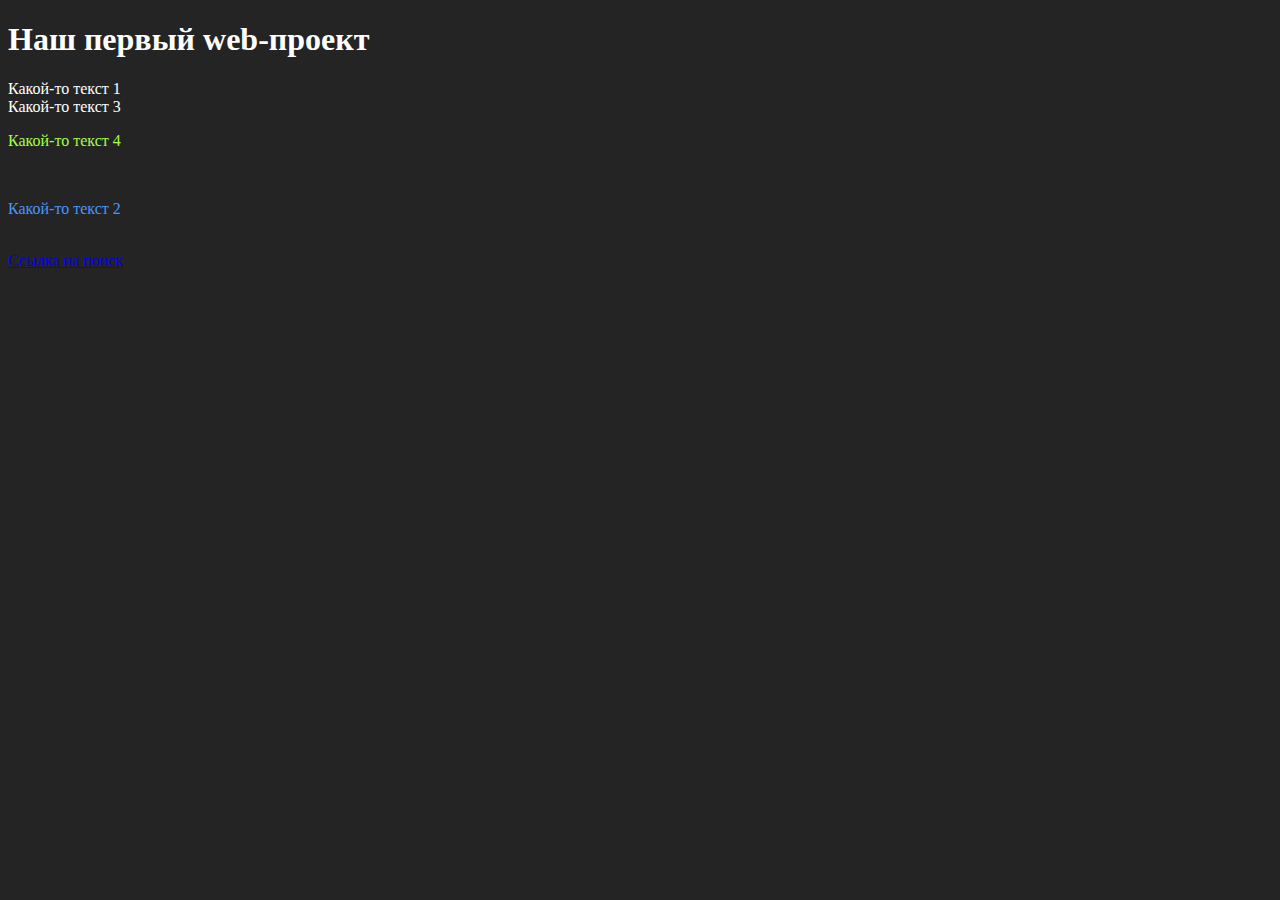
<file: index.html>
<!DOCTYPE html>
<html lang="ru">
    <head>
        <meta charset="UTF-8" />
        <meta
            name="viewport"
            content="width=device-width, initial-scale=1.0" />
        <link
            rel="stylesheet"
            href="style.css" />
        <title>Новый проект</title>
    </head>
    <body>
        <h1>Наш первый web-проект</h1>
        Какой-то текст 1
        <br />
        Какой-то текст 3
        <br />
        <p class="p1">Какой-то текст 4</p>
        <br />
        <p class="p1 p2 p3">Какой-то текст 2</p>
        <br />
        <a href="second.html">Ссылка на поиск</a>
    </body>
</html>
</file>
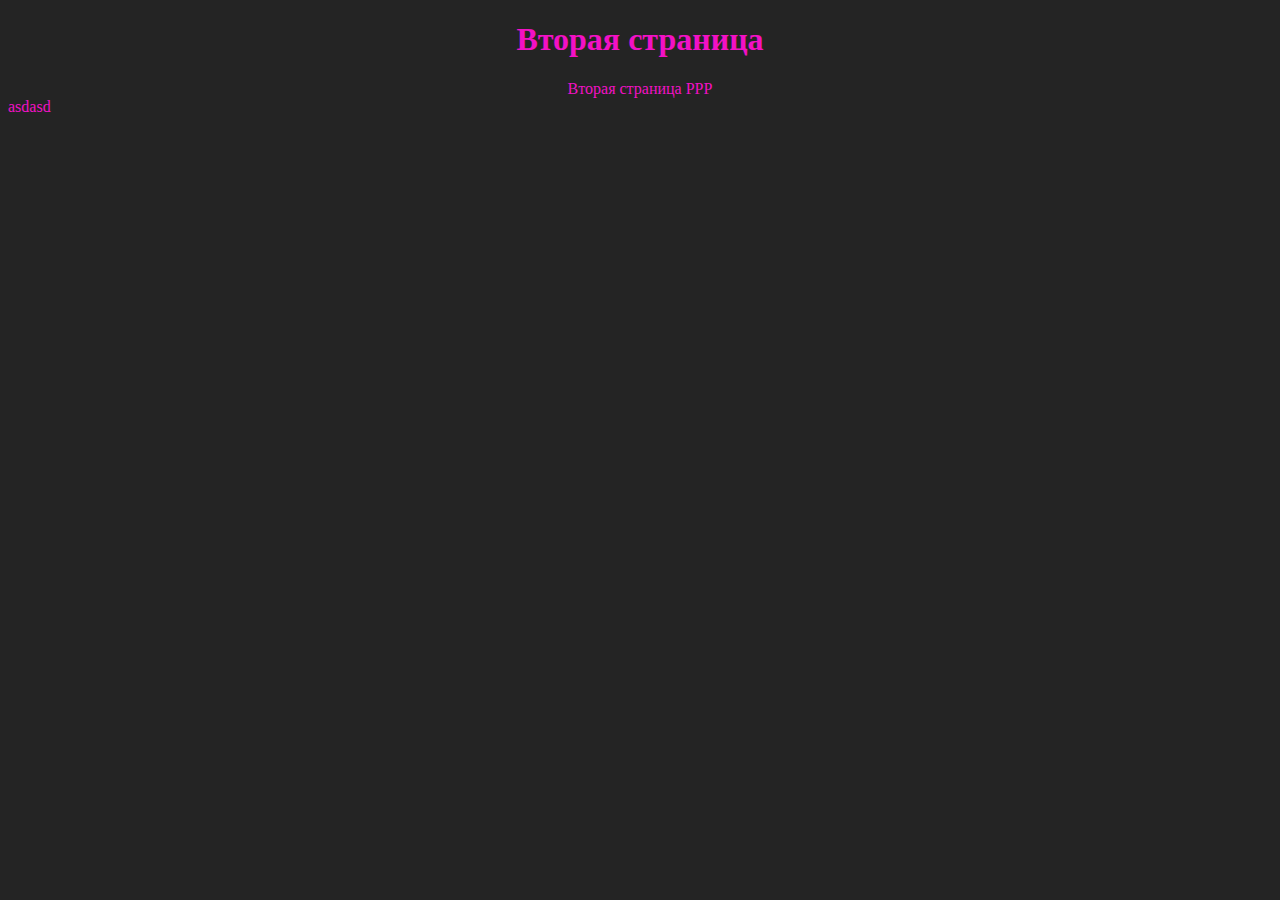
<file: second.html>
<!DOCTYPE html>
<html lang="ru">
    <head>
        <meta charset="UTF-8" />
        <meta
            name="viewport"
            content="width=device-width, initial-scale=1.0" />
        <link
            rel="stylesheet"
            href="style.css" />
        <link
            rel="stylesheet"
            href="second.css" />
        <title>Document</title>
    </head>
    <body>
        <h1>Вторая страница</h1>
        <a>Вторая страница PPP</a>
        asdasd
    </body>
</html>
</file>
<file: style.css>
body {
    background-color: #242424;
    color: #ffffff;
}

.p1 {
    color: #a4ff49;
}

.p2 {
    color: #4995ff;
}

p {
    color: #ff4949;
}
</file>
<file: second.css>
body {
    color: #f211c5;
}

h1 {
    text-align: center;
}

a {
    margin-left: auto;
    margin-right: auto;
    display: block;
    width: 300px;
    text-align: center;
}
</file>
